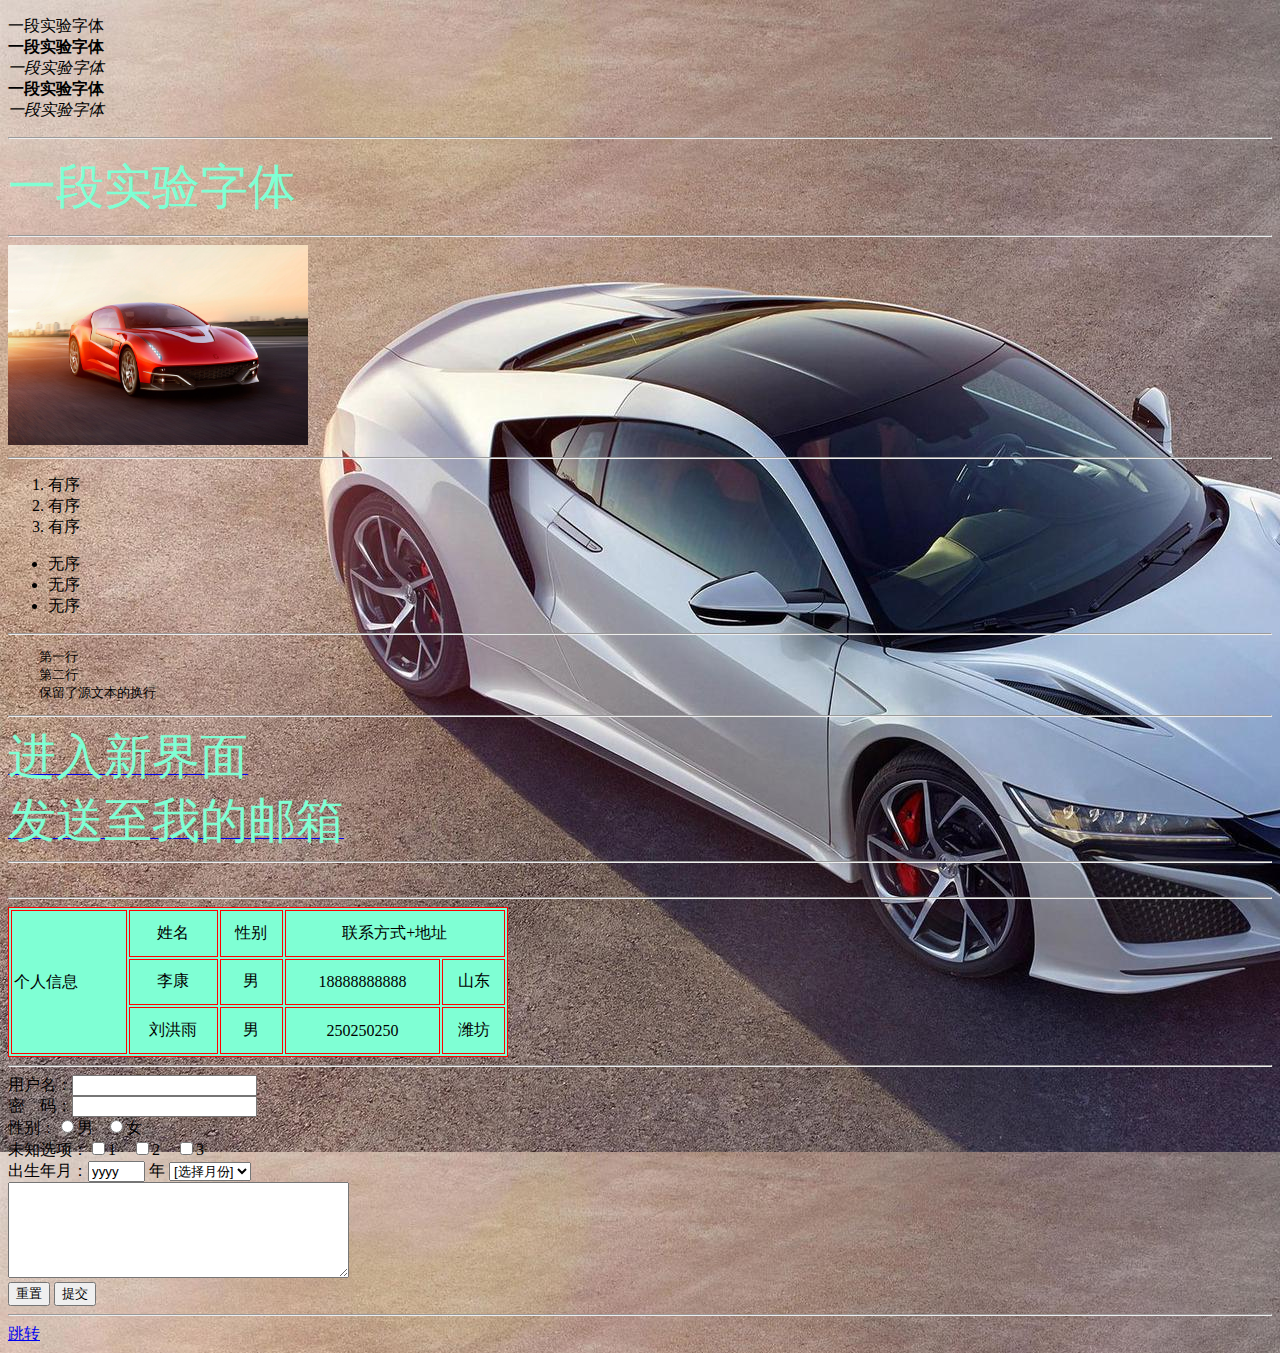
<file: target/lianxiti-1.0-SNAPSHOT/index.html>
<!DOCTYPE html>
<html lang="en">
<head>
    <meta charset="UTF-8">
    <title>界面1</title>
</head>
<body bgcolor="#7fffd4" background="picture/paoche.jpg">
<!--0718未知标签-->
<p>
    一段实验字体<br>
    <b>一段实验字体</b><br>
    <i>一段实验字体</i><br>
    <strong>一段实验字体</strong><br>
    <em>一段实验字体</em><br>
</p>
<hr/>
<p>
    <font size="36" color="#7fffd4" face="宋体">一段实验字体</font>
</p>
<hr/>
<img src="picture/paoche2.jpg" width="300" height="200" alt="加载失败"/>
<hr>
<ol>
    <li>有序</li>
    <li>有序</li>
    <li>有序</li>
</ol>
<ul>
    <li>无序</li>
    <li>无序</li>
    <li>无序</li>
</ul>
<hr>
<pre>
    第一行
    第二行
    保留了源文本的换行
</pre>
<hr>
<a href="index2.html"><font size="36" color="#7fffd4" face="宋体">进入新界面</font></a><br>
<a href="mailto:2066687453@qq.com"><font size="36" color="#7fffd4" face="宋体">发送至我的邮箱</font></a>
<hr>
<marquee scrolldelay="100" direction=""></marquee>
<hr>
<table bgcolor="#7fffd4" border="1" width="500" height="150" bordercolor="red" cellpadding="2" cellspacing="2">
    <tr>
        <td rowspan="3">个人信息</td>
        <td align="center">姓名</td>
        <td align="center">性别</td>
        <td colspan="2" align="center">联系方式+地址</td>
    </tr>
    <tr>
        <td align="center">李康</td>
        <td align="center">男</td>
        <td align="center">18888888888</td>
        <td align="center">山东</td>
    </tr>
    <tr>
        <td align="center">刘洪雨</td>
        <td align="center">男</td>
        <td align="center">250250250</td>
        <td align="center">潍坊</td>
    </tr>
</table>
<hr>
<form action="index2.html" method="post">
    <label>
        用户名：<input type="text"/>
    </label><br>
    <label>
        密&nbsp;&nbsp;&nbsp;&nbsp;码：<input type="password"/>
    </label><br>
    <label>
        性别：<input name="1" type="radio" value="男" class="text-input">男 &nbsp;
             <input name="1" type="radio" value="女">女<br>
    </label>
    <label>
        未知选项：<input type="checkbox" value="1">1&nbsp;&nbsp;&nbsp;&nbsp;<input type="checkbox" value="2">2&nbsp;&nbsp;&nbsp;&nbsp;<input type="checkbox" value="3">3<br>
    </label>
    <label>
        出生年月：<input type="byear" value="yyyy" size="4" maxlength="4">&nbsp;年
        <select name="bmon">
            <option value="" selected>[选择月份]</option>
            <option value="1">1月</option>
            <option value="2">2月</option>
            <option value="3">3月</option>
            <option value="4">4月</option>
            <option value="5">5月</option>
            <option value="6">6月</option>
            <option value="7">7月</option>
            <option value="8">8月</option>
            <option value="9">9月</option>
            <option value="10">10月</option>
            <option value="11">11月</option>
            <option value="12">12月</option>
        </select><br>
    </label>
    <label>
        <textarea name="text" cols="40" rows="6"></textarea><br>
    </label>
    <label>
        <input type="reset" value="重置">
        <input type="submit" value="提交">
    </label>
</form>
<hr>
<a href="d0718/test1.jsp">跳转</a>
</body>
</html>
</file>
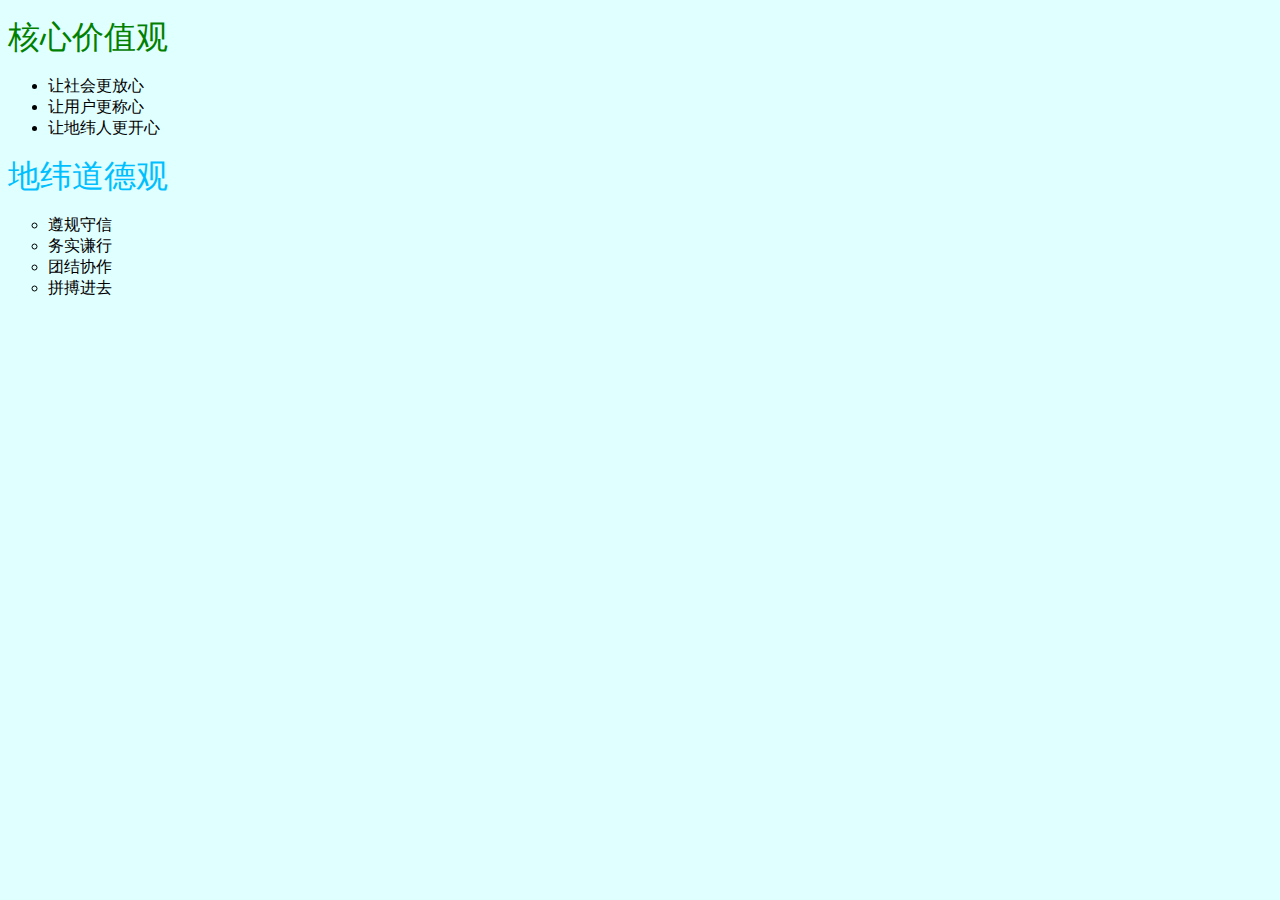
<file: target/lianxiti-1.0-SNAPSHOT/dwwh.html>
<!DOCTYPE html>
<html lang="en">
<head>
    <meta charset="UTF-8">
    <title>Title</title>
</head>
<body  bgcolor='#E0FFFF' >

<P><font size='6' color='green' face='微软雅黑'>核心价值观</font></P>
<UL size='20' type='disc' color=green;font-family=微软雅黑;>
    <LI>让社会更放心</LI>
    <LI>让用户更称心</LI>
    <LI>让地纬人更开心</LI>
</UL>

<P><font size='6' color='#00BFFF' face='微软雅黑' align='center'>地纬道德观</font></P>
<UL size='20' type='circle' color = #00BFFF; font-family=微软雅黑;>
    <LI>遵规守信</LI>
    <LI>务实谦行</LI>
    <LI>团结协作</LI>
    <LI>拼搏进去</LI>
</UL>


</body>
</html>
</file>
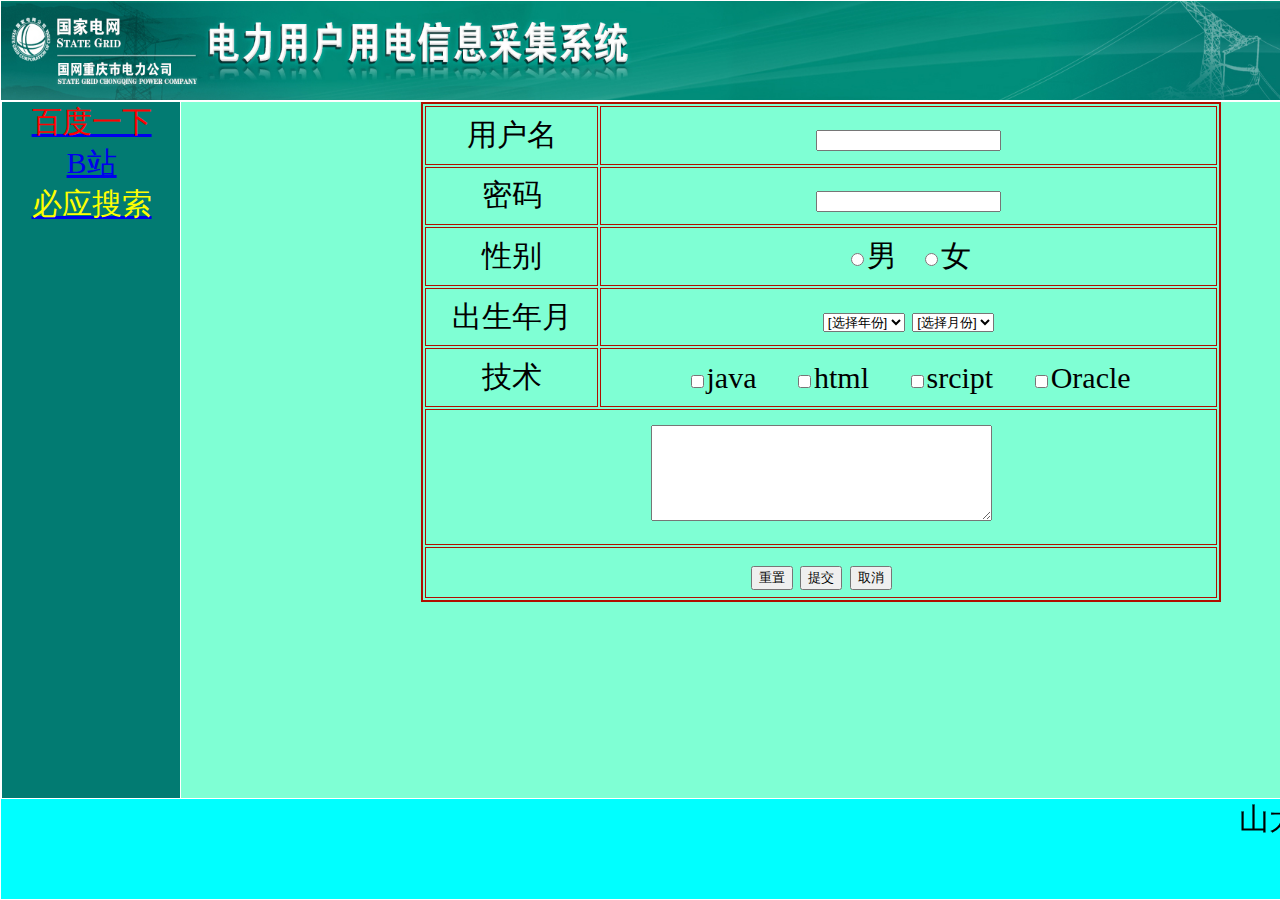
<file: target/lianxiti-1.0-SNAPSHOT/index2.html>
<!DOCTYPE html>
<html lang="en">
<head>
    <meta charset="UTF-8">
    <title>界面2</title>
    <style>
        html,body {height:100%; *overflow:hidden; /* 消除IE7下的横向滚动条 */}
        body {margin:0; padding:0; font-size:30px; text-align:center;  }
        .top ,.nav ,.foot {width:100%; height:100px; position:absolute;}
        .top {border:solid 1px #ffffff; top:0;}
        .nav {border:solid 1px #ffffff; top:100px; bottom:100px; height:auto;}
        .foot {border:solid 1px #ffffff; bottom:0;background-color: aqua}
        .left{ height: 100%; position: absolute; width:14%; border: solid 1px #ffffff;background-color: #027b72}
        .right{ border: solid 1px #ffffff; position: absolute;  margin-left:14%;  height: 100%; width: 100%;background-color: aquamarine}
    </style>
</head>
<body>
<div class="top">
    <img src="picture/top.jpg" width=100% height=100% alt="未加载">
</div>
<div class="nav">
<div class="left" >
    <a href="http://www.baidu.com" target="_blank"><font color="red">百度一下</font></a><br>
    <a href="http://www.bilibili.com">B站</a><br>
    <a href="http://www.biying.com"><font color="yellow">必应搜索</font></a><br>
</div>

<div  >
    <form class="right" action="index2.html" method="post" >
        <table align="center" border="2" cellspacing="2" cellpadding="2" bordercolor="bule" width="800" height="500">
            <tr>
                <td>用户名</td>
                <td><label>
                    <input type="text"/>
                </label><br></td>
            </tr>
            <tr>
                <td>密码</td>
                <td><label>
                    <input type="password"/>
                </label><br></td>
            </tr>
            <tr>
                <td>性别</td>
                <td><label>
                    <input name="xb" type="radio" value="1">男 &nbsp;
                    <input name="xb" type="radio" value="2">女<br>
                </label></td>
            </tr>
            <tr>
                <td>出生年月</td>
                <td><label>
                    <select name="byear">
                        <option value="" selected>[选择年份]</option>
                        <option value="2001">2001年</option>
                        <option value="2002">2002年</option>
                        <option value="2003">2003年</option>
                        <option value="2004">2004年</option>
                        <option value="2005">2005年</option>
                        <option value="2006">2006年</option>
                        <option value="2007">2007年</option>
                        <option value="2008">2008年</option>
                        <option value="2009">2009年</option>
                        <option value="2010">2010年</option>
                        <option value="2011">2011年</option>
                        <option value="2012">2012年</option>
                        <option value="2013">2013年</option>
                        <option value="2014">2014年</option>
                        <option value="2015">2015年</option>
                        <option value="2016">2016年</option>
                        <option value="2017">2017年</option>
                        <option value="2018">2018年</option>
                        <option value="2019">2019年</option>
                        <option value="2020">2020年</option>
                        <option value="2021">2021年</option>
                        <option value="2022">2022年</option>
                    </select>
                    <select name="bmon">
                        <option value="" selected>[选择月份]</option>
                        <option value="1">1月</option>
                        <option value="2">2月</option>
                        <option value="3">3月</option>
                        <option value="4">4月</option>
                        <option value="5">5月</option>
                        <option value="6">6月</option>
                        <option value="7">7月</option>
                        <option value="8">8月</option>
                        <option value="9">9月</option>
                        <option value="10">10月</option>
                        <option value="11">11月</option>
                        <option value="12">12月</option>
                    </select><br>
                </label></td>
            </tr>
            <tr>
                <td>技术</td>
                <td><label>
                    <input type="checkbox" value="1">java&nbsp;&nbsp;&nbsp;&nbsp;
                    <input type="checkbox" value="2">html&nbsp;&nbsp;&nbsp;&nbsp;
                    <input type="checkbox" value="3">srcipt&nbsp;&nbsp;&nbsp;&nbsp;
                    <input type="checkbox" value="3">Oracle<br>
                </label></td>
            </tr>
            <tr>
                <td colspan="2"><label>
                    <textarea name="text" cols="40" rows="6" ></textarea><br>
                </label></td>
            </tr>
            <tr>
                <td colspan="2" align="center">    <label>
                    <input type="reset" value="重置">
                    <input type="submit" value="提交">
                    <input type="button" value="取消">
                </label></td>
            </tr>
        </table>
    </form>
</div>
</div>
<div class="foot"><marquee scrolldelay="100" direction="">山大地纬软件股份有限公司</marquee></marquee></div>
</body>
</html>
</file>
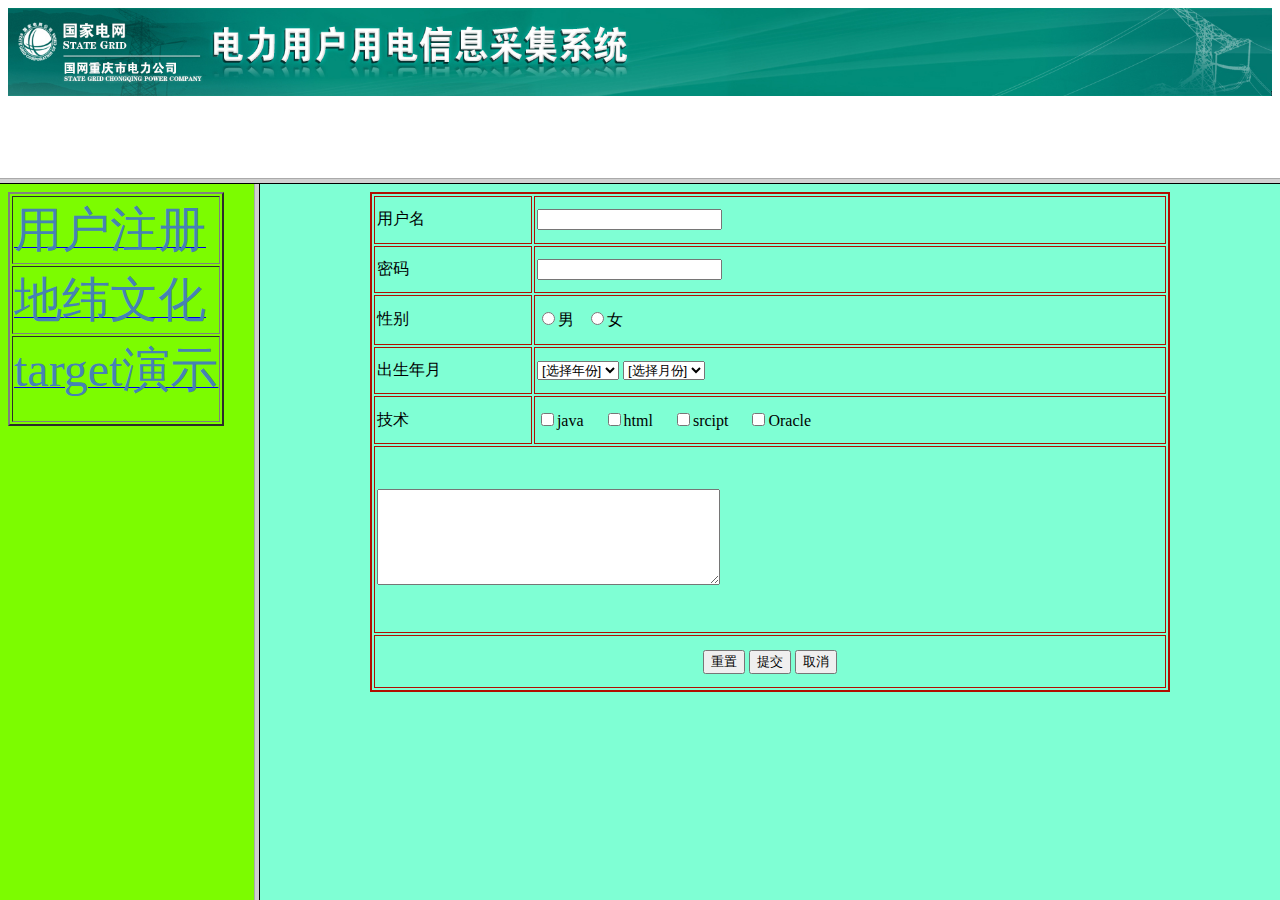
<file: target/lianxiti-1.0-SNAPSHOT/index3.html>
<!DOCTYPE html>
<html lang="en">
<head>
    <meta charset="UTF-8">
    <title>合并页面</title>
</head>

    <frameset rows="20%,*" >
        <frame src="top.html" name="top" scrolling="no" noresize="noresize">
        <frameset cols="20%,*">
            <frame src="left.html" scrolling="no" noresize="noresize" bordercolor="green">
            <frame name="right" src="right.html" scrolling="no" noresize="noresize">
        </frameset>
    </frameset>
</html>
</file>
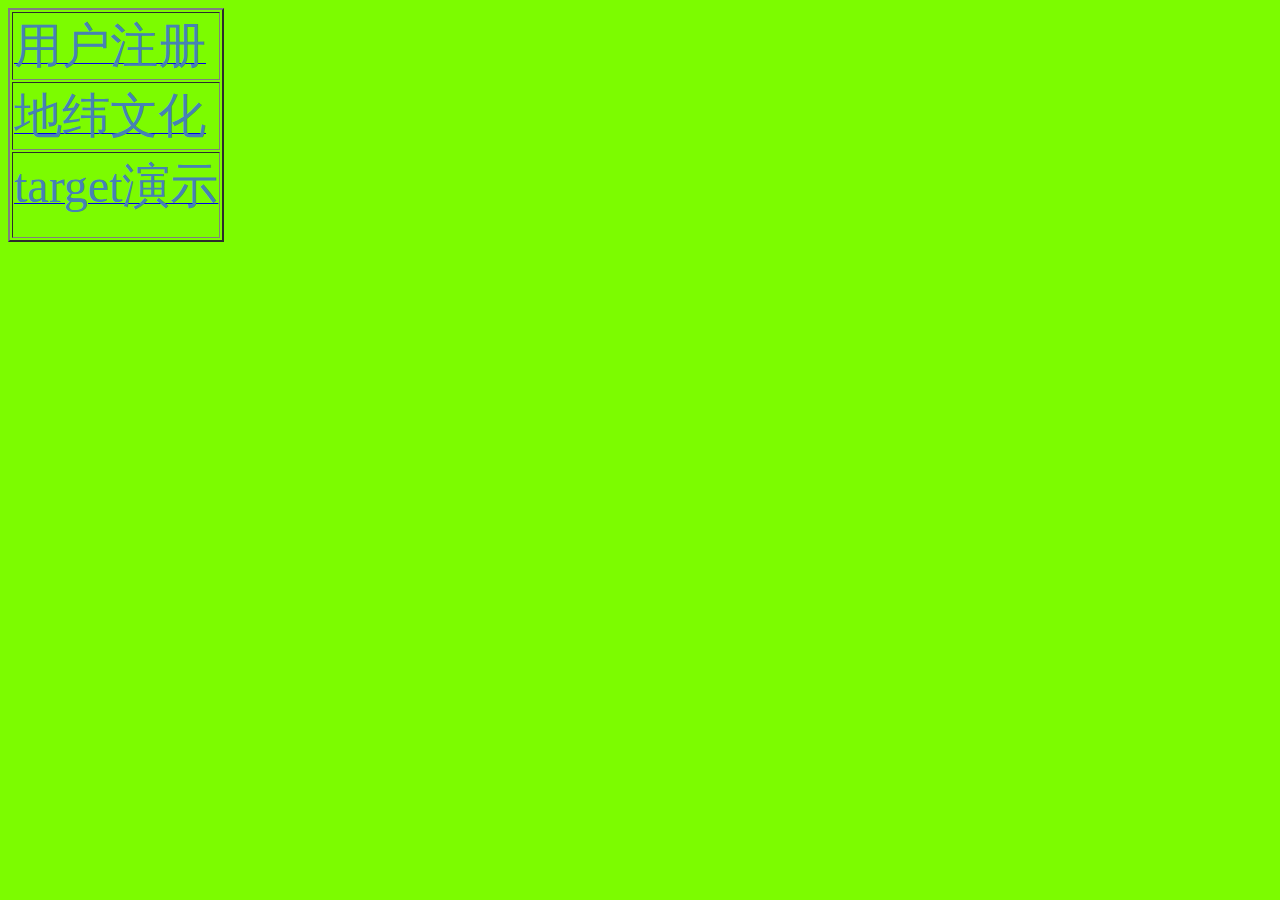
<file: target/lianxiti-1.0-SNAPSHOT/left.html>
<!DOCTYPE html>
<html lang="en">
<head>
    <meta charset="UTF-8">
    <title>Title</title>

</head>
<body bgcolor="#7cfc00">
<div >
    <table border="2">
        <tr>
            <td><a href="right.html" target="right"><font color="#4682b4" size="10" >用户注册</font></a><br></td>
        </tr>
        <tr>
            <td><a href="dwwh.html" target="right"><font color="#4682b4" size="10">地纬文化</font></a><br></td>
        </tr>
        <tr>
            <td><a href="target.html" target="right"><font color="#4682b4" size="10">target演示</font></a><br><br></td>
        </tr>
    </table>
</div>
</body>
</html>
</file>
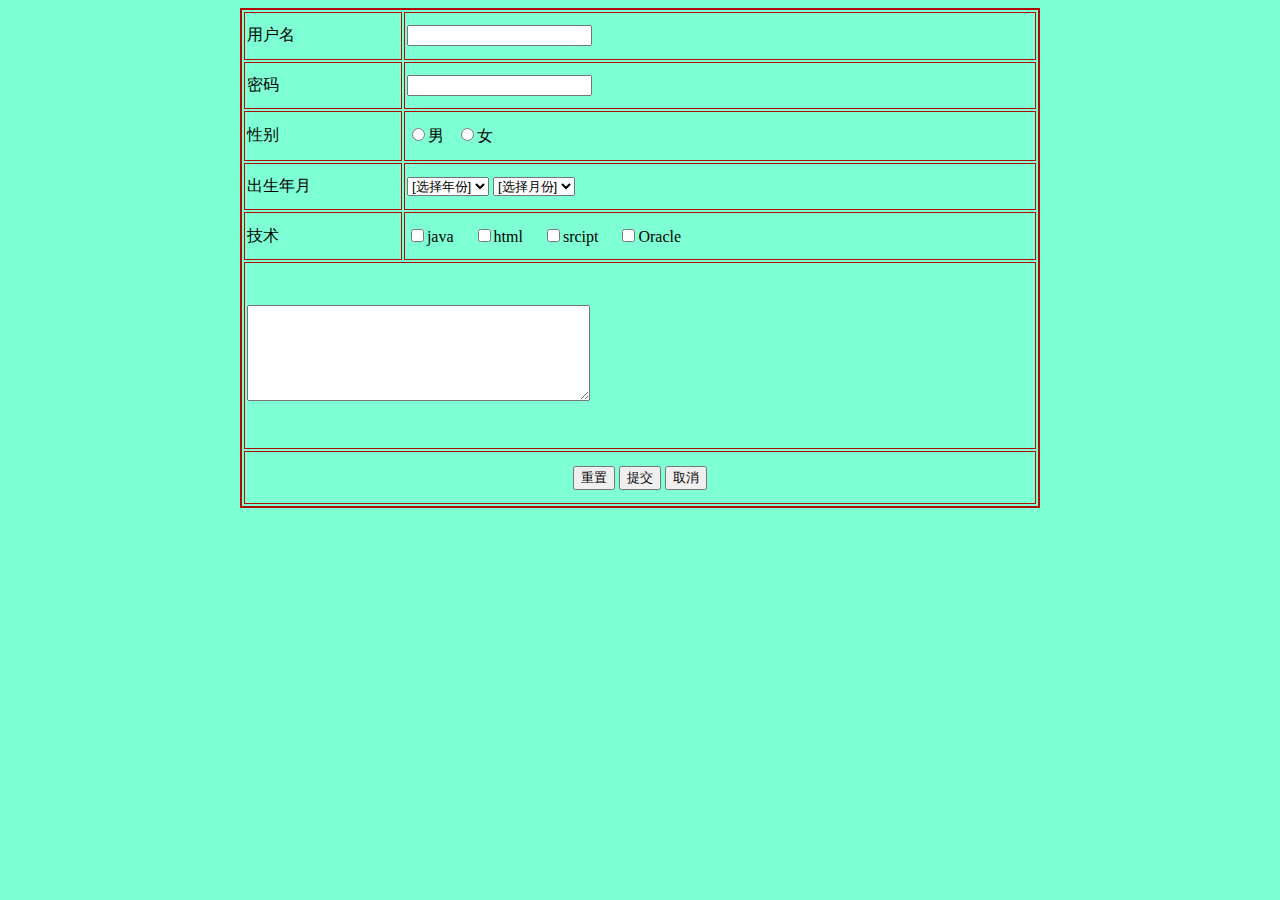
<file: target/lianxiti-1.0-SNAPSHOT/right.html>
<!DOCTYPE html>
<html lang="en">
<head>
    <meta charset="UTF-8">
    <title>Title</title>
</head>
<body bgcolor="#7fffd4">
<form class="right" action="index2.html" method="post" >
    <table align="center" border="2" cellspacing="2" cellpadding="2" bordercolor="bule" width="800" height="500">
        <tr>
            <td>用户名</td>
            <td><label>
                <input type="text"/>
            </label><br></td>
        </tr>
        <tr>
            <td>密码</td>
            <td><label>
                <input type="password"/>
            </label><br></td>
        </tr>
        <tr>
            <td>性别</td>
            <td><label>
                <input name="xb" type="radio" value="1">男 &nbsp;
                <input name="xb" type="radio" value="2">女<br>
            </label></td>
        </tr>
        <tr>
            <td>出生年月</td>
            <td><label>
                <select name="byear">
                    <option value="" selected>[选择年份]</option>
                    <option value="2001">2001年</option>
                    <option value="2002">2002年</option>
                    <option value="2003">2003年</option>
                    <option value="2004">2004年</option>
                    <option value="2005">2005年</option>
                    <option value="2006">2006年</option>
                    <option value="2007">2007年</option>
                    <option value="2008">2008年</option>
                    <option value="2009">2009年</option>
                    <option value="2010">2010年</option>
                    <option value="2011">2011年</option>
                    <option value="2012">2012年</option>
                    <option value="2013">2013年</option>
                    <option value="2014">2014年</option>
                    <option value="2015">2015年</option>
                    <option value="2016">2016年</option>
                    <option value="2017">2017年</option>
                    <option value="2018">2018年</option>
                    <option value="2019">2019年</option>
                    <option value="2020">2020年</option>
                    <option value="2021">2021年</option>
                    <option value="2022">2022年</option>
                </select>
                <select name="bmon">
                    <option value="" selected>[选择月份]</option>
                    <option value="1">1月</option>
                    <option value="2">2月</option>
                    <option value="3">3月</option>
                    <option value="4">4月</option>
                    <option value="5">5月</option>
                    <option value="6">6月</option>
                    <option value="7">7月</option>
                    <option value="8">8月</option>
                    <option value="9">9月</option>
                    <option value="10">10月</option>
                    <option value="11">11月</option>
                    <option value="12">12月</option>
                </select><br>
            </label></td>
        </tr>
        <tr>
            <td>技术</td>
            <td><label>
                <input type="checkbox" value="1">java&nbsp;&nbsp;&nbsp;&nbsp;
                <input type="checkbox" value="2">html&nbsp;&nbsp;&nbsp;&nbsp;
                <input type="checkbox" value="3">srcipt&nbsp;&nbsp;&nbsp;&nbsp;
                <input type="checkbox" value="3">Oracle<br>
            </label></td>
        </tr>
        <tr>
            <td colspan="2"><label>
                <textarea name="text" cols="40" rows="6" ></textarea><br>
            </label></td>
        </tr>
        <tr>
            <td colspan="2" align="center">    <label>
                <input type="reset" value="重置">
                <input type="submit" value="提交">
                <input type="button" value="取消">
            </label></td>
        </tr>
    </table>
</form>
</body>
</html>
</file>
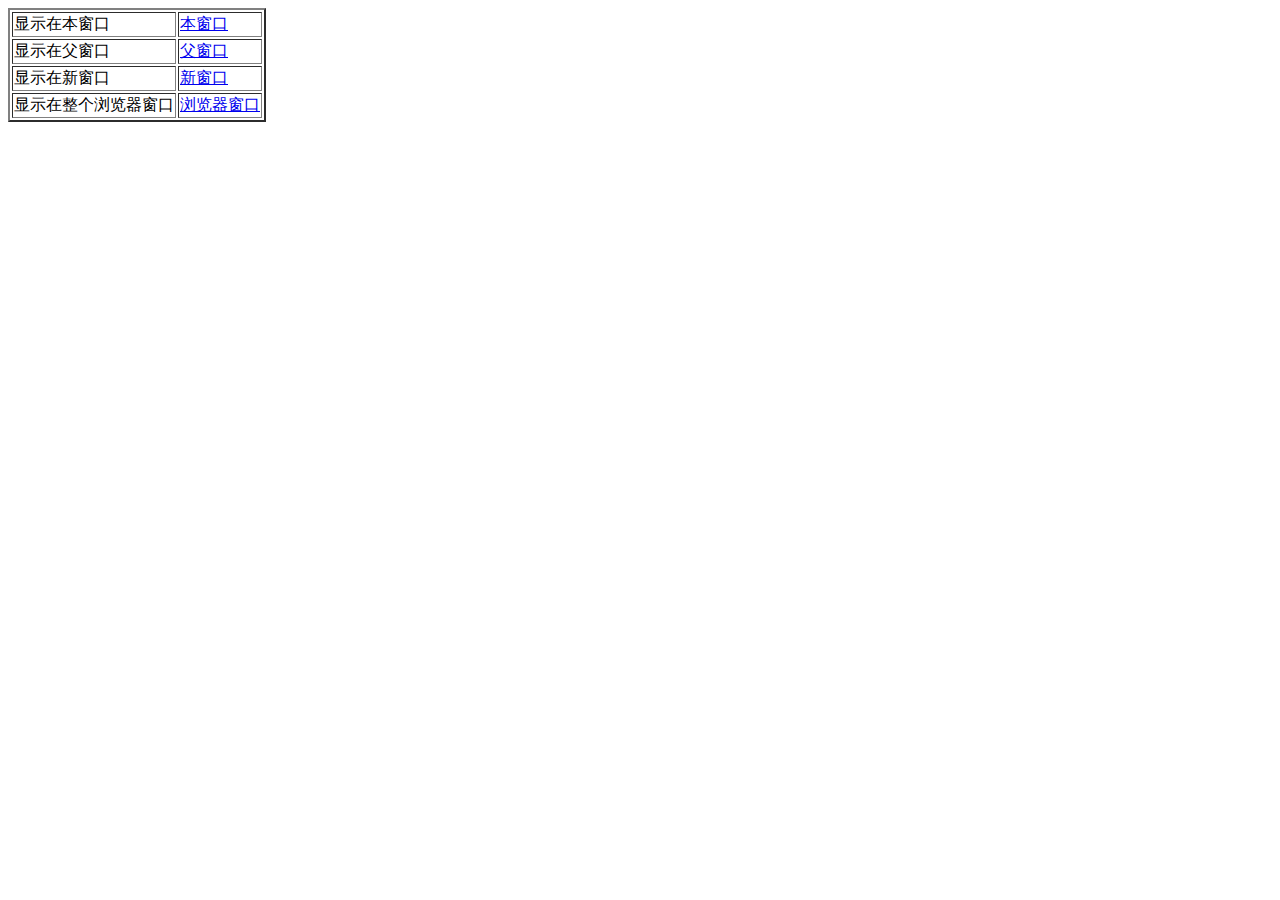
<file: target/lianxiti-1.0-SNAPSHOT/target.html>
<!DOCTYPE html>
<html lang="en">
<head>
    <meta charset="UTF-8">
    <title>Title</title>
</head>
<body>
<table border="2">
    <tr>
        <td>显示在本窗口</td>
        <td><a href="right.html" target="_self">本窗口</a></td>
    </tr>
    <tr>
        <td>显示在父窗口</td>
        <td><a href="right.html" target="_parent">父窗口</a></td>
    </tr>
    <tr>
        <td>显示在新窗口</td>
        <td><a href="right.html" target="_blank">新窗口</a></td>
    </tr>
    <tr>
        <td>显示在整个浏览器窗口</td>
        <td><a href="right.html" target="_top">浏览器窗口</a></td>
    </tr>
</table>
</body>
</html>
</file>
